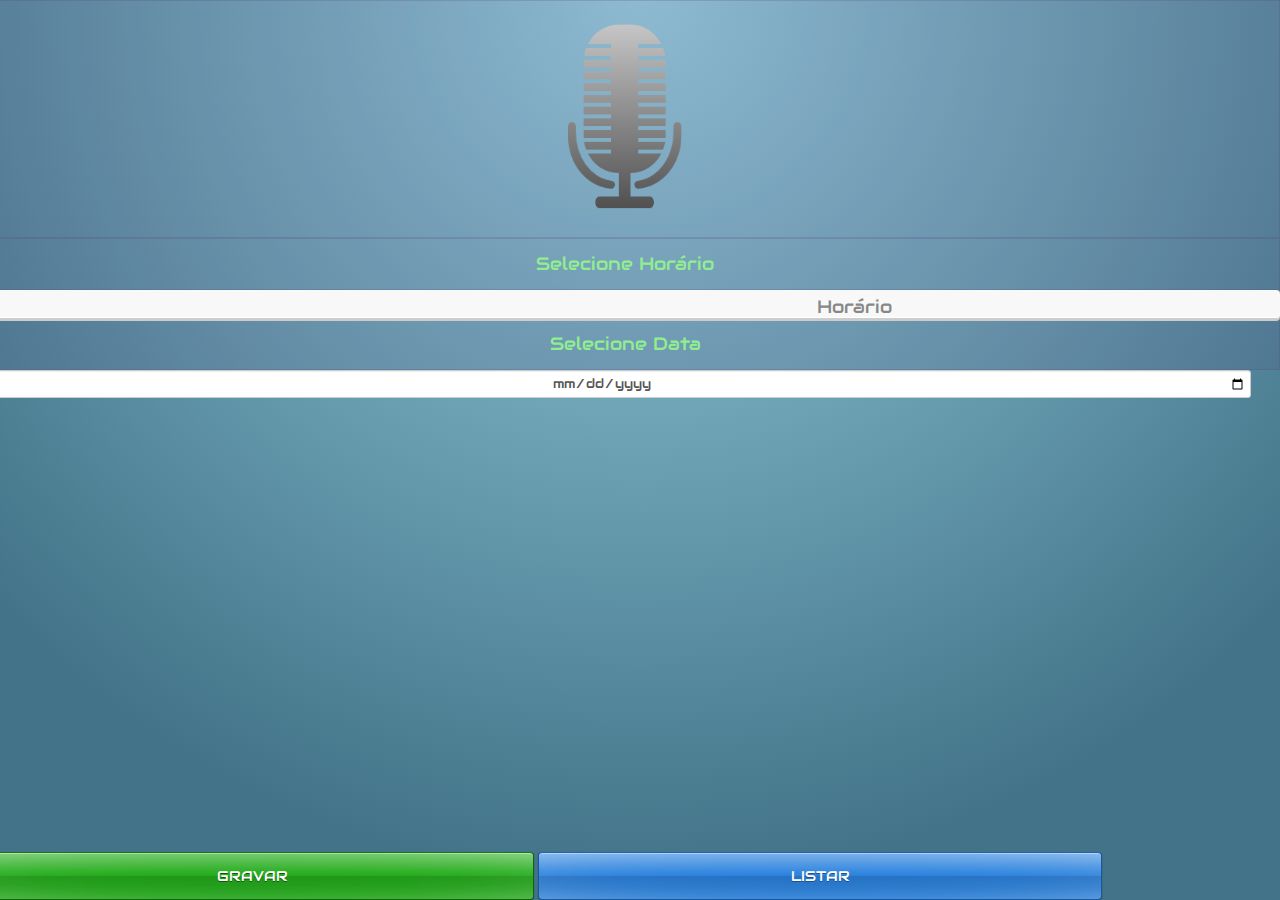
<file: caio_prototipo_final_apresentacao/index.html>
<!DOCTYPE html>
<html lang="pt_br" ng-app="scotchApp">
<head>
  <meta charset="utf-8">
  <title>Protótipo de Aplicativo de Agenda Tarefas com Gravação de Áudio</title>
  <meta name="viewport" content="width=device-width, initial-scale=1.0">
  <meta name="description" content="">
  <meta name="author" content="">
  
  <meta name="format-detection" content="telephone=no" />
  <meta name="msapplication-tap-highlight" content="no" />

  <!-- Importações - Estilos CSS -->
  <link href="bootstrap/css/bootstrap.css" rel="stylesheet">
  <link href="css/style.css" rel="stylesheet">
  <link href="css/styleGlossy.css" rel="stylesheet">
  <link href="bootstrap/css/bootstrap-responsive.css" rel="stylesheet">

  <!-- Importações JavaScript -->
  <script type="text/javascript" src="js/auds.js"></script>
  <script type="text/javascript" src="js/angular.js"></script> <!-- Angular JS-->
  <script type="text/javascript" src="js/angular-route.js"></script> <!-- Angular JS-->
  <script type="text/javascript" src="js/app.js"></script>

  <script src="jquery/js/jquery-1.7.2.js"></script> <!-- JQuery-->
  <script src="js/lib/recorder.js"></script>
  <script src="js/recordLive.js"></script>

  <!-- Importação - Google Fonts -->
  <link href='https://fonts.googleapis.com/css?family=Black+Ops+One' rel='stylesheet' type='text/css'>
  <link href='https://fonts.googleapis.com/css?family=Audiowide' rel='stylesheet' type='text/css'>
</head>

<body class="row">

<!-- Notificação -->
<div class="col-lg-12" id="pop">
  <a href="" onclick="document.getElementById('pop').style.display='none';"><font style="color: red; font-family: 'Audiowide', cursive; font-size: 20px; ">Você Tem um Tarefa! <br/> Toque para Ouvir! <br/> [Fechar] <br/></font></a>
</div>
 
  <div id="menu_principal" ng-view>  <!-- Elemento HTML com extensão Angular JS -->  

    <span id="Clock">00:00:00</span> <!-- Relógio em Funcionamento em segundo plano -->
    
    <script language="JavaScript"> 

      var Elem = document.getElementById("Clock"); //Variável recebe o Elemento de id 'Clock' (Relógio)
      
      function Horario(){ 
        var Hoje = new Date(); //Criando novo Objetivo do Tipo 'Data'
        
        var Horas = Hoje.getHours(); //Variável Horas recebe o horário a partir do objeto 'Data'  
          
        if(Horas < 10){ //Caso Horário seja inferior a 10 acrescenta o número '0' antes.
            Horas = "0"+Horas; 
      } 
      
      var Minutos = Hoje.getMinutes(); 
          
        if(Minutos < 10){ 
            Minutos = "0"+Minutos; 
      } 
      
      var Segundos = Hoje.getSeconds(); 
      
        if(Segundos < 10){ 
            Segundos = "0"+Segundos; 
      } 
      
      Elem.innerHTML = Horas+":"+Minutos+":"+Segundos; /*Horário retornado pelo JavaScript fica encapsulado dentro de um HTML interno (Devido ao innerHTML)*/
      
      console.log(Hoje.getUTCFullYear()+'-'+(Hoje.getMonth()+1)+'-'+Hoje.getDate()); //Exibe em forma de Texto o Ano, Mês e dia (ex: 2015-11-02)
      console.log(Horas+":"+Minutos);// Exibe em forma de Texto Horas e Minutos (ex: 14:15)

      var xyz = getGravacao(); //Variável recebe o Array com as Gravações
      var dia = Hoje.getUTCFullYear()+'-'+ (Hoje.getMonth()+1) +'-'+Hoje.getDate(); //Variável recebe a Data (ex: 2015-08-15) 
      var hhora = Horas+":"+Minutos+":"+Segundos; //Variável recebe o horário, incluíndo segundos (ex: 14:52:36)

        
        for (var i = xyz.length - 1; i >= 0; i--) { /*Loop FOR (decremento) - Vasculha as Gravações e suas */
                                                    //respectivas horas e datas // 
            
          //Se uma gravação listada no Array possuir horário e data existente será emitido notificação   
          if (xyz[i]['data'] === dia) {
            if (xyz[i]['hora'] === hhora) {

              $(xyz[i]['audio']).appendTo('#pop'); //Sintaxe JQuery - envia Gravação para elemento de id 'pop'
              document.getElementById('pop').style.display='block';
              console.log('NOTIFICAÇÃO EXIBIDA COM SUCESSO!'); //Mensagem de Texto (Console)
            };

          };
        };
    } 
    window.setInterval("Horario()",1000); //Relógio recebe intervalo de 1000ms (1s) 
  </script>

  </div>
</body>
</html>
</file>
<file: caio_prototipo_final_apresentacao/css/style.css>
﻿.container, .container-fluid {
padding-right: 15px;
padding-left: 15px;
background-color: #f9f9f9; 
}

.row {
margin-bottom: 20px;
}

[class*="col-"], header, footer, nav, aside, section, div[role="main"] {
padding-top: 15px;
 padding-bottom: 15px;
 background-color: #f5f5f5;
 background-color: rgba(86,61,124,.15);
 border: 1px solid #ddd;
 border: 1px solid rgba(86,61,124,.2);
 text-align: center;	
}

div[role="main"] {
 background-color: #fff;
}

div[role="main"], nav, aside {
 height: 600px;
}

.fielsetty {

  width: 100%; /*49%*/
  display: inline-block;
  vertical-align: top;
  /*position: absolute;*/
  overflow: hidden;
  min-width: 96px;
  line-height: 46px;
  padding: 0 24px;
  font-size: 18px;
  color: white;
  text-align: center;
  text-decoration: none;
  text-shadow: 0 1px #154c86;
  background-color: #247edd;
  background-clip: padding-box;
  border: 1px solid;
  border-color: #1c65b2 #18589c #18589c;
  border-radius: 4px;
  -webkit-box-shadow: inset 0 1px rgba(255, 255, 255, 0.4), 0 1px 2px rgba(0, 0, 0, 0.2);
  box-shadow: inset 0 1px rgba(255, 255, 255, 0.4), 0 1px 2px rgba(0, 0, 0, 0.2);
  background-image: -webkit-linear-gradient(top, rgba(255, 255, 255, 0.3), rgba(255, 255, 255, 0) 50%, rgba(0, 0, 0, 0.12) 51%, rgba(0, 0, 0, 0.04));
  background-image: -moz-linear-gradient(top, rgba(255, 255, 255, 0.3), rgba(255, 255, 255, 0) 50%, rgba(0, 0, 0, 0.12) 51%, rgba(0, 0, 0, 0.04));
  background-image: -o-linear-gradient(top, rgba(255, 255, 255, 0.3), rgba(255, 255, 255, 0) 50%, rgba(0, 0, 0, 0.12) 51%, rgba(0, 0, 0, 0.04));
  background-image: linear-gradient(to bottom, rgba(255, 255, 255, 0.3), rgba(255, 255, 255, 0) 50%, rgba(0, 0, 0, 0.12) 51%, rgba(0, 0, 0, 0.04));


 /* content: '';
  position: absolute;
  top: -25%;
  bottom: -25%;
  left: -20%;
  right: -20%;
  border-radius: 50%;
  background: transparent;
  -webkit-box-shadow: inset 0 0 38px rgba(255, 255, 255, 0.5);
  box-shadow: inset 0 0 38px rgba(255, 255, 255, 0.5);
*/

}

.combobox {
height: 40px;
  width: 35%; /*49%*/
  display: inline-block;
  vertical-align: top;
  /*position: absolute;*/
  overflow: hidden;
  min-width: 96px;
  line-height: 46px;
  padding: 0 24px;
  font-size: 14px;
  color: white;
  text-align: center;
  text-decoration: none;
  text-shadow: 0 1px #154c86;
  background-color: #247edd;
  background-clip: padding-box;
  border: 1px solid;
  border-color: #1c65b2 #18589c #18589c;
  border-radius: 4px;
  -webkit-box-shadow: inset 0 1px rgba(255, 255, 255, 0.4), 0 1px 2px rgba(0, 0, 0, 0.2);
  box-shadow: inset 0 1px rgba(255, 255, 255, 0.4), 0 1px 2px rgba(0, 0, 0, 0.2);
  background-image: -webkit-linear-gradient(top, rgba(255, 255, 255, 0.3), rgba(255, 255, 255, 0) 50%, rgba(0, 0, 0, 0.12) 51%, rgba(0, 0, 0, 0.04));
  background-image: -moz-linear-gradient(top, rgba(255, 255, 255, 0.3), rgba(255, 255, 255, 0) 50%, rgba(0, 0, 0, 0.12) 51%, rgba(0, 0, 0, 0.04));
  background-image: -o-linear-gradient(top, rgba(255, 255, 255, 0.3), rgba(255, 255, 255, 0) 50%, rgba(0, 0, 0, 0.12) 51%, rgba(0, 0, 0, 0.04));
  background-image: linear-gradient(to bottom, rgba(255, 255, 255, 0.3), rgba(255, 255, 255, 0) 50%, rgba(0, 0, 0, 0.12) 51%, rgba(0, 0, 0, 0.04));

	margin-left: 35%;
	margin-right: 41%;
	margin-top: 5%;
	margin-bottom: 85%;
 /* content: '';
  position: absolute;
  top: -25%;
  bottom: -25%;
  left: -20%;
  right: -20%;
  border-radius: 50%;
  background: transparent;
  -webkit-box-shadow: inset 0 0 38px rgba(255, 255, 255, 0.5);
  box-shadow: inset 0 0 38px rgba(255, 255, 255, 0.5);
*/

}

.titulos{

  width: 50%; /*49%*/
  display: inline-block;
  vertical-align: top;
  /*position: absolute;*/
  overflow: hidden;
  min-width: 96px;
  /*line-height: 46px;*/
  /*padding: 0 24px;*/
  font-size: 17px;
  color: white;
  text-align: center;
  text-decoration: none;
  text-shadow: 0 1px #154c86;
  /*background-color: #247edd;
  background-clip: padding-box;*/
  border: 1px solid;
  border-color: #1c65b2 #18589c #18589c;
  border-radius: 4px;
  -webkit-box-shadow: inset 0 1px rgba(255, 255, 255, 0.4), 0 1px 2px rgba(0, 0, 0, 0.2);
 /* box-shadow: inset 0 1px rgba(255, 255, 255, 0.4), 0 1px 2px rgba(0, 0, 0, 0.2);
  background-image: -webkit-linear-gradient(top, rgba(255, 255, 255, 0.3), rgba(255, 255, 255, 0) 50%, rgba(0, 0, 0, 0.12) 51%, rgba(0, 0, 0, 0.04));
  background-image: -moz-linear-gradient(top, rgba(255, 255, 255, 0.3), rgba(255, 255, 255, 0) 50%, rgba(0, 0, 0, 0.12) 51%, rgba(0, 0, 0, 0.04));
  background-image: -o-linear-gradient(top, rgba(255, 255, 255, 0.3), rgba(255, 255, 255, 0) 50%, rgba(0, 0, 0, 0.12) 51%, rgba(0, 0, 0, 0.04));
  background-image: linear-gradient(to bottom, rgba(255, 255, 255, 0.3), rgba(255, 255, 255, 0) 50%, rgba(0, 0, 0, 0.12) 51%, rgba(0, 0, 0, 0.04));
*/
	margin-left: 27%;
	/*margin-right: 41%;*/
	margin-top: 5%;
	/*margin-bottom: 0%;*/
}

.titulos2{

  width: 50%; /*49%*/
  display: inline-block;
  vertical-align: top;
  /*position: absolute;*/
  overflow: hidden;
  min-width: 96px;
  /*line-height: 46px;*/
  /*padding: 0 24px;*/
  font-size: 17px;
  color: white;
  text-align: center;
  text-decoration: none;
  text-shadow: 0 1px #154c86;
  /*background-color: #247edd;
  background-clip: padding-box;*/
  border: 1px solid;
  border-color: #1c65b2 #18589c #18589c;
  border-radius: 4px;
  -webkit-box-shadow: inset 0 1px rgba(255, 255, 255, 0.4), 0 1px 2px rgba(0, 0, 0, 0.2);
 /* box-shadow: inset 0 1px rgba(255, 255, 255, 0.4), 0 1px 2px rgba(0, 0, 0, 0.2);
  background-image: -webkit-linear-gradient(top, rgba(255, 255, 255, 0.3), rgba(255, 255, 255, 0) 50%, rgba(0, 0, 0, 0.12) 51%, rgba(0, 0, 0, 0.04));
  background-image: -moz-linear-gradient(top, rgba(255, 255, 255, 0.3), rgba(255, 255, 255, 0) 50%, rgba(0, 0, 0, 0.12) 51%, rgba(0, 0, 0, 0.04));
  background-image: -o-linear-gradient(top, rgba(255, 255, 255, 0.3), rgba(255, 255, 255, 0) 50%, rgba(0, 0, 0, 0.12) 51%, rgba(0, 0, 0, 0.04));
  background-image: linear-gradient(to bottom, rgba(255, 255, 255, 0.3), rgba(255, 255, 255, 0) 50%, rgba(0, 0, 0, 0.12) 51%, rgba(0, 0, 0, 0.04));
*/
	margin-left: 27%;
	margin-right: 41%;
	margin-top: -70%;
	margin-bottom: 0%;
}

.datapicker{
	width: 45%; /*49%*/
  display: inline-block;
  vertical-align: top;
  /*position: absolute;*/
  overflow: hidden;
  min-width: 96px;
  /*line-height: 46px;*/
  /*padding: 0 24px;*/
  font-size: 17px;
  color: black;
  text-align: center;
  text-decoration: none;
  text-shadow: 0 1px #154c86;
  /*background-color: #247edd;
  background-clip: padding-box;*/
  border: 1px solid;
  border-color: #1c65b2 #18589c #18589c;
  border-radius: 4px;
  -webkit-box-shadow: inset 0 1px rgba(255, 255, 255, 0.4), 0 1px 2px rgba(0, 0, 0, 0.2);
 /* box-shadow: inset 0 1px rgba(255, 255, 255, 0.4), 0 1px 2px rgba(0, 0, 0, 0.2);
  background-image: -webkit-linear-gradient(top, rgba(255, 255, 255, 0.3), rgba(255, 255, 255, 0) 50%, rgba(0, 0, 0, 0.12) 51%, rgba(0, 0, 0, 0.04));
  background-image: -moz-linear-gradient(top, rgba(255, 255, 255, 0.3), rgba(255, 255, 255, 0) 50%, rgba(0, 0, 0, 0.12) 51%, rgba(0, 0, 0, 0.04));
  background-image: -o-linear-gradient(top, rgba(255, 255, 255, 0.3), rgba(255, 255, 255, 0) 50%, rgba(0, 0, 0, 0.12) 51%, rgba(0, 0, 0, 0.04));
  background-image: linear-gradient(to bottom, rgba(255, 255, 255, 0.3), rgba(255, 255, 255, 0) 50%, rgba(0, 0, 0, 0.12) 51%, rgba(0, 0, 0, 0.04));
*/
	margin-left: 30%;
	margin-right: 41%;
	margin-top: -65%;
	margin-bottom: 0%;
}

/*Efeito BLIN (Texto Piscante) - HTML5*/
.pisca-pisca {
    animation-duration: 1s;
    animation-name: blink;
    animation-iteration-count: infinite;
    animation-direction: alternate;
    animation-timing-function: ease-in-out;
}
    @keyframes blink {
    from {
        opacity: 1;
    }
    to {
        opacity: 0;
  }
}

.centralizar-blink{
   position: absolute;
  bottom: 150px;*/
  width: 100%;
 margin-left: 35%;
}

.font-blink{
  font-size: 20px;
}

.pisca-pisca-imagem {
    animation-duration: 1s;
    animation-name: blink;
    animation-iteration-count: infinite;
    animation-direction: alternate;
    animation-timing-function: ease-in-out;
}
    @keyframes blink {
    from {
        opacity: 1;
    }
    to {
        opacity: 0;
  }
}

.tamanho-pisca-pisca-imagem{
  width: 220px;
  height: 220px;
  margin-left: -25%;
}

.posicao-right-menu-listar{
  float: right;
}

.posicao-left-menu-listar{
  float: left; 
}

#imagem-play{
  width: 50px;
  height: 50px;
/*  float: right;*/
}        

#menu-fieldset{
 /* border: 1px;
  border-color: red;
  color: red;*/
  position: absolute;
  bottom: 200px;
  width: 100%;
  margin-left: 21.5%;
  width: 95px;
  font-size: 30px; 
}

#img-menu-principal{
  width: 180px;
  height: 180px;
   margin-left: 9%;
}

.text-center{
  text-align: center;
}

#pop{
    display:none;  
    position:absolute;
    width: 100%;
    border-color: #1E90FF;
    background-color: transparent;
    top:50%;
    float: center;
    top: 65%;
    left: 0%;
}

.centraliza-combo{
    width: 100%;
    text-align: center;
}

.centraliza-opcoes{
  padding-left:35%;
  padding-right: 0;
}

.titulo-combos{
  font-family: 'Audiowide', cursive; 
  font-size: 18px;"
  font-color: black;
}

.mensagem-sem-gravacoes{
  text-align: center;
  font-family: 'Audiowide', cursive;
  font-size: 20px;
}

.fonte-botoes{
   font-family: 'Audiowide', cursive;
   font-size: 25px;
}

.fonte-opcoes-hora{
  font-family: 'Audiowide', cursive;
  font-size: 18px;
}

.center{
  float: center;
  width: 100%;
  margin-left: -3%;
}


.font-google{
   font-family: 'Audiowide', cursive;
}

select {
    padding:3px;
    margin: 0;
    -webkit-border-radius:4px;
    -moz-border-radius:4px;
    border-radius:4px;
    -webkit-box-shadow: 0 3px 0 #ccc, 0 -1px #fff inset;
    -moz-box-shadow: 0 3px 0 #ccc, 0 -1px #fff inset;
    box-shadow: 0 3px 0 #ccc, 0 -1px #fff inset;
    background: #f8f8f8;
    color:#888;
    border:none;
    outline:none;
    display: inline-block;
    -webkit-appearance:none;
    -moz-appearance:none;
    appearance:none;
    cursor:pointer;
}

Targetting Webkit browsers only. FF will show the dropdown arrow with so much padding. 
@media screen and (-webkit-min-device-pixel-ratio:0) {
    select {padding-right:18px}
}

label {position:relative}
label:after {
    content:'<>';
    font:11px "Consolas", monospace;
    color:#aaa;
    -webkit-transform:rotate(90deg);
    -moz-transform:rotate(90deg);
    -ms-transform:rotate(90deg);
    transform:rotate(90deg);
    right:8px; top:2px;
    padding:0 0 2px;
    border-bottom:1px solid #ddd;
    position:absolute;
    pointer-events:none;
}
label:before {
    content:'';
    right:6px; top:0px;
    width:20px; height:20px;
    background:#f8f8f8;
    position:absolute;
    pointer-events:none;
    display:block;
}
</file>
<file: caio_prototipo_final_apresentacao/css/styleGlossy.css>
html, body, div, span, applet, object, iframe,
h1, h2, h3, h4, h5, h6, p, blockquote, pre,
a, abbr, acronym, address, big, cite, code,
del, dfn, em, img, ins, kbd, q, s, samp,
small, strike, strong, sub, sup, tt, var,
b, u, i, center,
dl, dt, dd, ol, ul, li,
fieldset, form, label, legend,
table, caption, tbody, tfoot, thead, tr, th, td,
article, aside, canvas, details, embed,
figure, figcaption, footer, header, hgroup,
menu, nav, output, ruby, section, summary,
time, mark, audio, video {
  margin: 0;
  padding: 0;
  border: 0;
  font-size: 100%;
  font: inherit;
  vertical-align: baseline;
}

article, aside, details, figcaption, figure,
footer, header, hgroup, menu, nav, section {
  display: block;
}

body {
  line-height: 1;
}

ol, ul {
  list-style: none;
}

blockquote, q {
  quotes: none;
}

blockquote:before, blockquote:after,
q:before, q:after {
  content: '';
  content: none;
}

table {
  border-collapse: collapse;
  border-spacing: 0;
}

.about {
  margin: 70px auto 40px;
  padding: 8px;
  width: 260px;
  font: 10px/18px 'Lucida Grande', Arial, sans-serif;
  color: #bbb;
  text-align: center;
  text-shadow: 0 -1px rgba(0, 0, 0, 0.3);
  background: #383838;
  background: rgba(34, 34, 34, 0.8);
  border-radius: 4px;
  background-image: -webkit-linear-gradient(top, rgba(0, 0, 0, 0), rgba(0, 0, 0, 0.3));
  background-image: -moz-linear-gradient(top, rgba(0, 0, 0, 0), rgba(0, 0, 0, 0.3));
  background-image: -o-linear-gradient(top, rgba(0, 0, 0, 0), rgba(0, 0, 0, 0.3));
  background-image: linear-gradient(to bottom, rgba(0, 0, 0, 0), rgba(0, 0, 0, 0.3));
  -webkit-box-shadow: inset 0 0 0 1px rgba(0, 0, 0, 0.2), 0 0 6px rgba(0, 0, 0, 0.4);
  box-shadow: inset 0 0 0 1px rgba(0, 0, 0, 0.2), 0 0 6px rgba(0, 0, 0, 0.4);
}
.about a {
  color: #eee;
  text-decoration: none;
  border-radius: 2px;
  -webkit-transition: background 0.1s;
  -moz-transition: background 0.1s;
  -o-transition: background 0.1s;
  transition: background 0.1s;
}
.about a:hover {
  text-decoration: none;
  background: #555;
  background: rgba(255, 255, 255, 0.15);
}

.about-links {
  height: 30px;
}
.about-links > a {
  float: left;
  width: 50%;
  line-height: 30px;
  font-size: 12px;
}

.about-author {
  margin-top: 5px;
}
.about-author > a {
  padding: 1px 3px;
  margin: 0 -1px;
}

/*
 * Copyright (c) 2013 Thibaut Courouble
 * http://www.cssflow.com
 *
 * Licensed under the MIT License:
 * http://www.opensource.org/licenses/mit-license.php
 */
html, body {
  min-height: 100%;
}

body {
  font: 12px/20px 'Lucida Grande', Verdana, sans-serif;
  color: #404040;
  background: #92c7d6;
  background-image: -webkit-radial-gradient(top, circle cover, #97d0e1, #427388 80%);
  background-image: -moz-radial-gradient(top, circle cover, #97d0e1, #427388 80%);
  background-image: -o-radial-gradient(top, circle cover, #97d0e1, #427388 80%);
  background-image: radial-gradient(top, circle cover, #97d0e1, #427388 80%);
}

.container {
  width: 550px;
  margin: 70px auto;
  text-align: center;
}
.container > .button {
  margin: 0 10px;
}

.button {
  width: 49%;
  display: inline-block;
  vertical-align: top;
  position: relative;
  overflow: hidden;
  min-width: 96px;
  line-height: 46px;
  padding: 0 24px;
  font-size: 14px;
  color: white;
  text-align: center;
  text-decoration: none;
  text-shadow: 0 1px #154c86;
  background-color: #247edd;
  background-clip: padding-box;
  border: 1px solid;
  border-color: #1c65b2 #18589c #18589c;
  border-radius: 4px;
  -webkit-box-shadow: inset 0 1px rgba(255, 255, 255, 0.4), 0 1px 2px rgba(0, 0, 0, 0.2);
  box-shadow: inset 0 1px rgba(255, 255, 255, 0.4), 0 1px 2px rgba(0, 0, 0, 0.2);
  background-image: -webkit-linear-gradient(top, rgba(255, 255, 255, 0.3), rgba(255, 255, 255, 0) 50%, rgba(0, 0, 0, 0.12) 51%, rgba(0, 0, 0, 0.04));
  background-image: -moz-linear-gradient(top, rgba(255, 255, 255, 0.3), rgba(255, 255, 255, 0) 50%, rgba(0, 0, 0, 0.12) 51%, rgba(0, 0, 0, 0.04));
  background-image: -o-linear-gradient(top, rgba(255, 255, 255, 0.3), rgba(255, 255, 255, 0) 50%, rgba(0, 0, 0, 0.12) 51%, rgba(0, 0, 0, 0.04));
  background-image: linear-gradient(to bottom, rgba(255, 255, 255, 0.3), rgba(255, 255, 255, 0) 50%, rgba(0, 0, 0, 0.12) 51%, rgba(0, 0, 0, 0.04));
}
.button:before {
  content: '';
  position: absolute;
  top: -25%;
  bottom: -25%;
  left: -20%;
  right: -20%;
  border-radius: 50%;
  background: transparent;
  -webkit-box-shadow: inset 0 0 38px rgba(255, 255, 255, 0.5);
  box-shadow: inset 0 0 38px rgba(255, 255, 255, 0.5);
}
.button:hover {
  background-color: #1a74d3;
}
.button:active {
  color: rgba(255, 255, 255, 0.9);
  text-shadow: 0 -1px #154c86;
  background: #1f71c8;
  border-color: #113f70 #154c86 #1c65b2;
  -webkit-box-shadow: inset 0 1px 3px rgba(0, 0, 0, 0.2), 0 1px rgba(255, 255, 255, 0.4);
  box-shadow: inset 0 1px 3px rgba(0, 0, 0, 0.2), 0 1px rgba(255, 255, 255, 0.4);
  background-image: -webkit-linear-gradient(top, #1a5da5, #3a8be0);
  background-image: -moz-linear-gradient(top, #1a5da5, #3a8be0);
  background-image: -o-linear-gradient(top, #1a5da5, #3a8be0);
  background-image: linear-gradient(to bottom, #1a5da5, #3a8be0);
}
.button:active:before {
  top: -50%;
  bottom: -125%;
  left: -15%;
  right: -15%;
  -webkit-box-shadow: inset 0 0 96px rgba(0, 0, 0, 0.2);
  box-shadow: inset 0 0 96px rgba(0, 0, 0, 0.2);
}

.button-green {
  text-shadow: 0 1px #0d4d09;
  background-color: #1ca913;
  border-color: #147b0e #11640b #11640b;
}
.button-green:hover {
  background-color: #159b0d;
}
.button-green:active {
  text-shadow: 0 -1px #0d4d09;
  background: #189210;
  border-color: #093606 #0d4d09 #147b0e;
  background-image: -webkit-linear-gradient(top, #126d0c, #20c016);
  background-image: -moz-linear-gradient(top, #126d0c, #20c016);
  background-image: -o-linear-gradient(top, #126d0c, #20c016);
  background-image: linear-gradient(to bottom, #126d0c, #20c016);
}

.button-red {
  text-shadow: 0 1px #72100d;
  background-color: #cd1d18;
  border-color: #9f1713 #891310 #891310;
}
.button-red:hover {
  background-color: #c01511;
}
.button-red:active {
  text-shadow: 0 -1px #72100d;
  background: #b61a15;
  border-color: #5b0d0b #72100d #9f1713;
  background-image: -webkit-linear-gradient(top, #921511, #e4201b);
  background-image: -moz-linear-gradient(top, #921511, #e4201b);
  background-image: -o-linear-gradient(top, #921511, #e4201b);
  background-image: linear-gradient(to bottom, #921511, #e4201b);
}

.button-posicao-bottom{
  margin-left: 5%;
}

.menus{
  position: absolute;
  bottom: 0;
  width: 90%;
}
</file>
